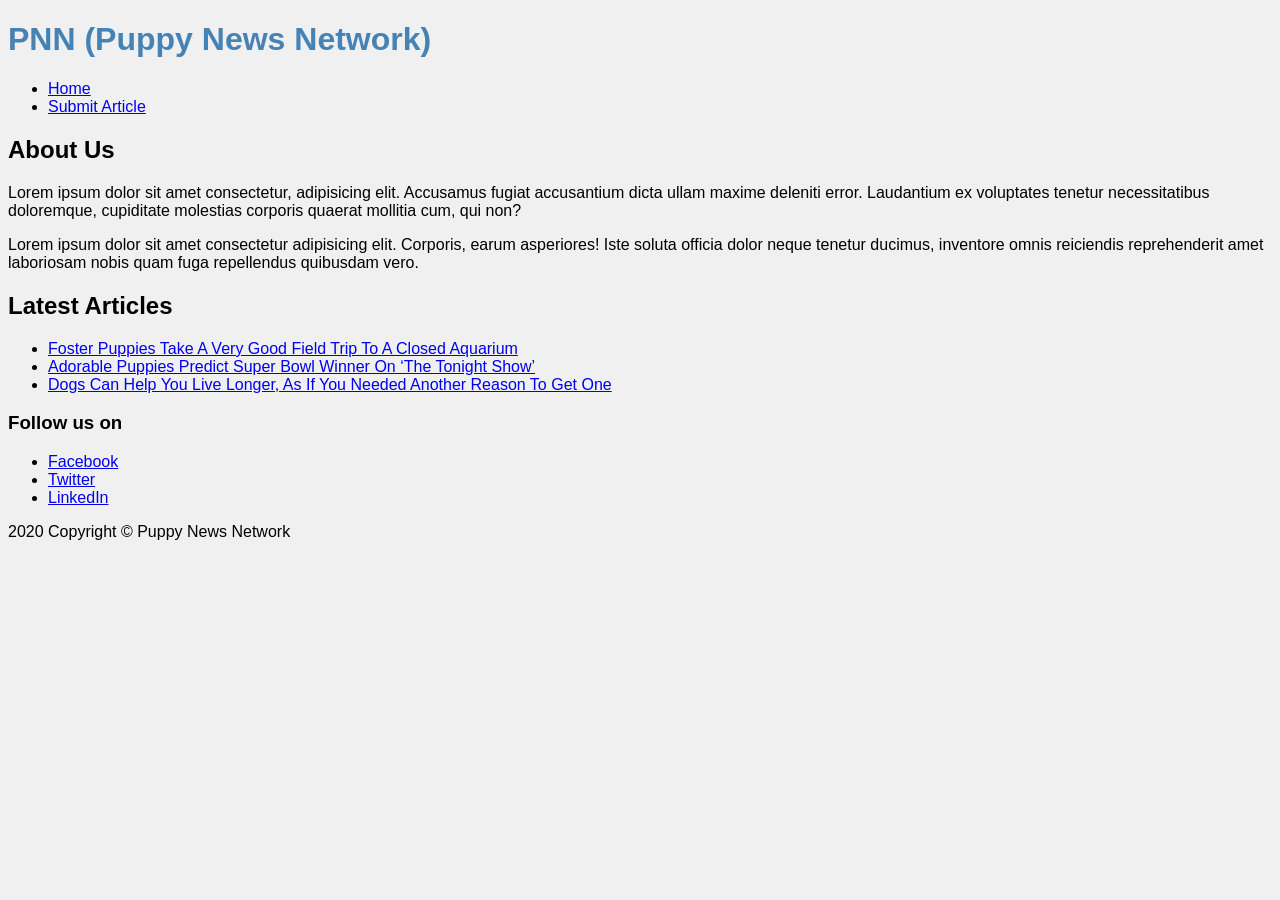
<file: module-3/01_Intro_To_HTML/tutorial-final/index.html>
<!DOCTYPE html>
<html lang="en">
<head>
  <meta charset="UTF-8">
  <meta name="viewport" content="width=device-width, initial-scale=1.0">
  <title>PNN (Puppy News Network)</title>
  <link rel="stylesheet" href="css/styles.css">
</head>
<body>

  <header>
    <h1>PNN (Puppy News Network)</h1>
    <nav>
      <ul>
        <li><a href="index.html">Home</a></li>
        <li><a href="submit.html">Submit Article</a></li>
      </ul>
    </nav>
  </header>

  <main>
    <section>
      <h2>About Us</h2>
      <p>Lorem ipsum dolor sit amet consectetur, adipisicing elit. Accusamus fugiat accusantium dicta ullam maxime
        deleniti error. Laudantium ex voluptates tenetur necessitatibus doloremque, cupiditate molestias corporis
        quaerat mollitia cum, qui non?</p>
      <p>Lorem ipsum dolor sit amet consectetur adipisicing elit. Corporis, earum asperiores! Iste soluta officia dolor
        neque tenetur ducimus, inventore omnis reiciendis reprehenderit amet laboriosam nobis quam fuga repellendus
        quibusdam vero.</p>
    </section>
    <section>
      <h2>Latest Articles</h2>
      <ul>
        <li><a href="news/puppy-aquarium.html">Foster Puppies Take A Very Good Field Trip To A Closed Aquarium</a></li>
        <li><a href="news/super-bowl.html">Adorable Puppies Predict Super Bowl Winner On ‘The Tonight Show’</a></li>
        <li><a href="news/live-longer.html">Dogs Can Help You Live Longer, As If You Needed Another Reason To Get
            One</a></li>
      </ul>
    </section>
  </main>

  <footer>
    <h3>Follow us on</h3>
    <ul>
      <li><a href="https://www.facebook.com">Facebook</a></li>
      <li><a href="https://www.twitter.com">Twitter</a></li>
      <li><a href="https://www.linkedin.com">LinkedIn</a></li>
    </ul>
    <p>2020 Copyright © Puppy News Network</p>
  </footer>

</body>
</html>
</file>
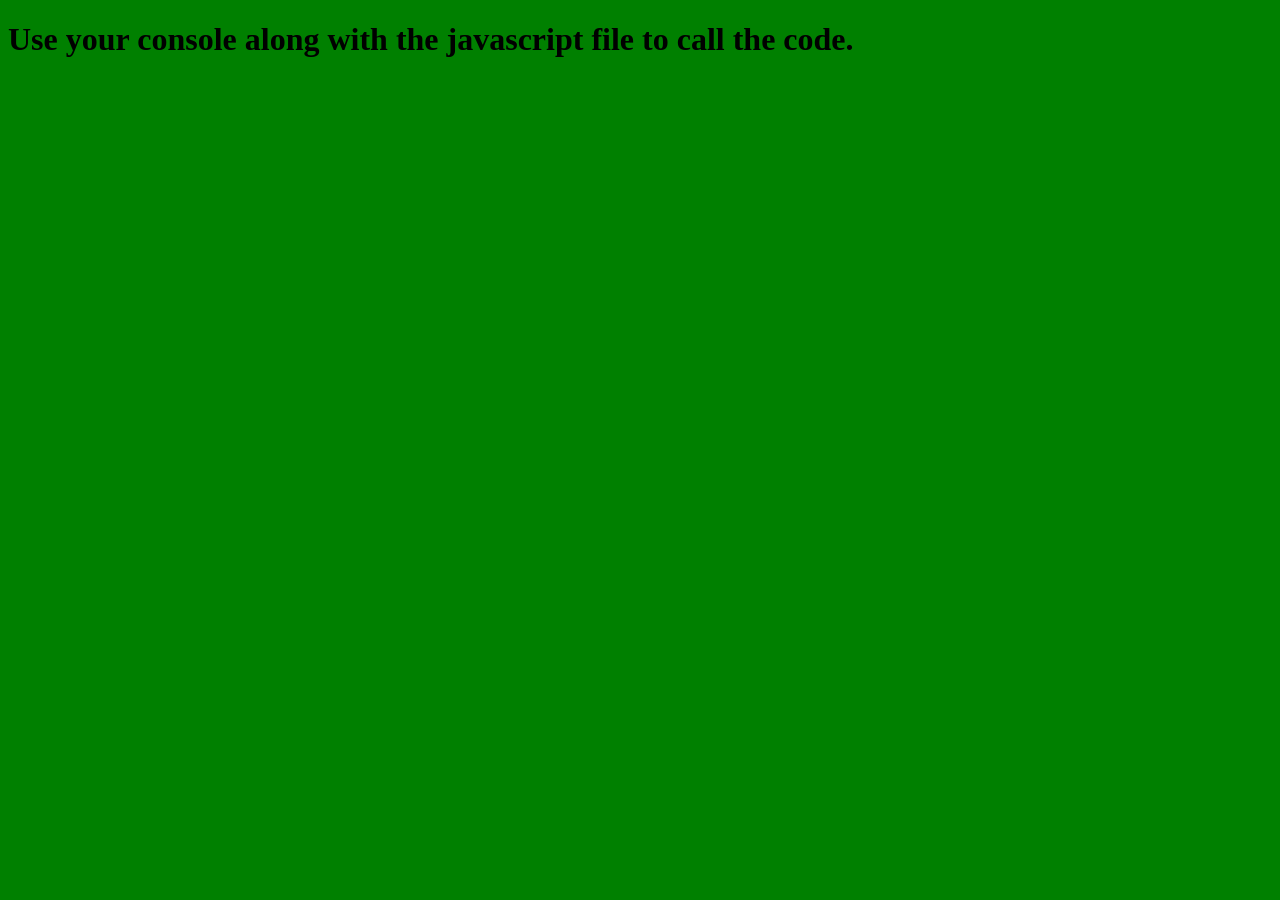
<file: module-3/05_Intro_to_JavaScript/lecture-final/index.html>
﻿<!DOCTYPE html>
<html lang="en">
<head>
    <meta charset="UTF-8">
    <meta name="viewport" content="width=device-width, initial-scale=1.0">
    <meta http-equiv="X-UA-Compatible" content="ie=edge">
    <title>Introduction to JavaScript Exercises</title>

    <!-- Reference to external javascript file -->
    <script src="script.js"></script>
</head>
<body>
    
    <h1>Use your console along with the javascript file to call the code.</h1>

</body>

<style>
    body {background-color: green;}
</style>
</html>
</file>
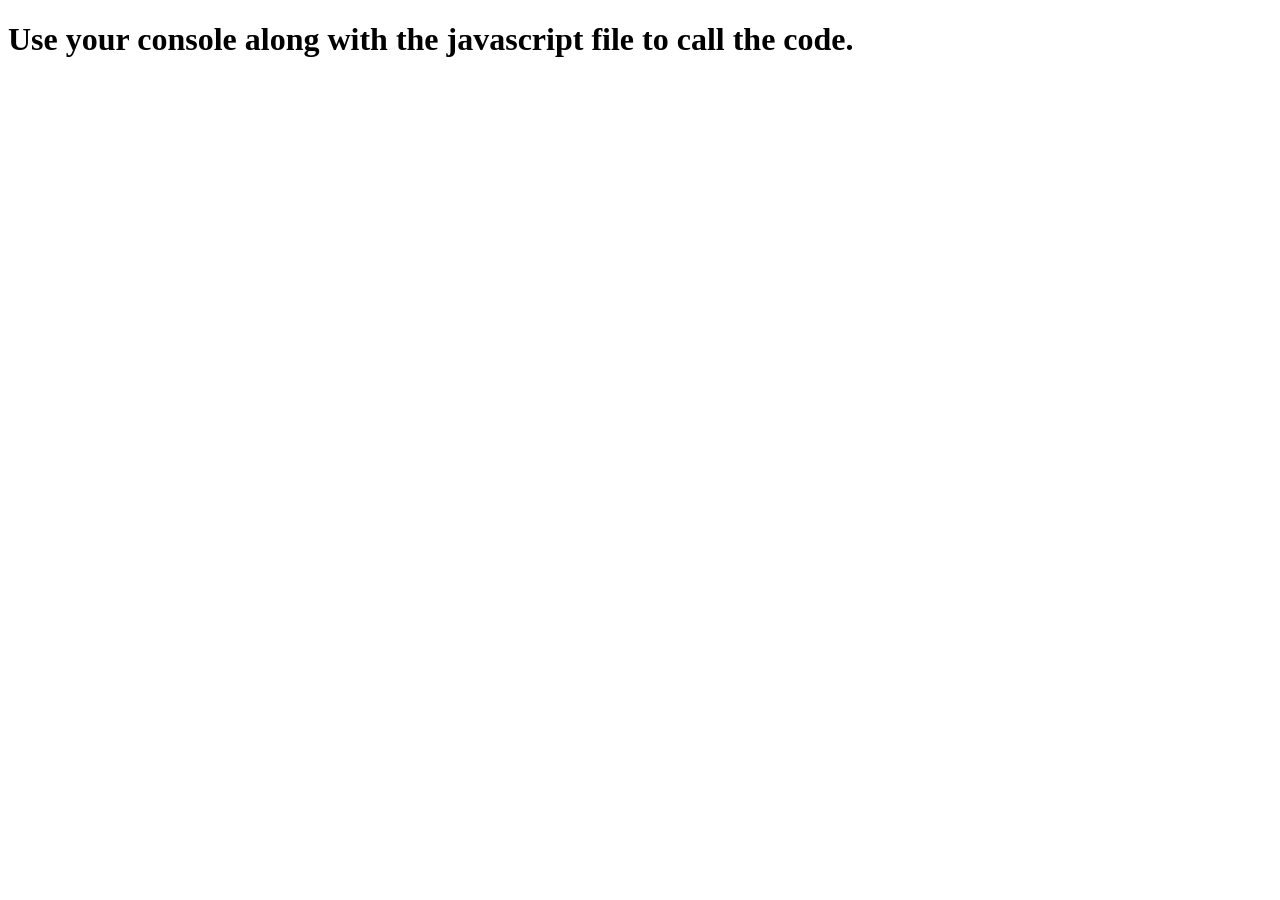
<file: module-3/05_Intro_to_JavaScript/student-lecture/index.html>
﻿<!DOCTYPE html>
<html lang="en">
<head>
    <meta charset="UTF-8">
    <meta name="viewport" content="width=device-width, initial-scale=1.0">
    <meta http-equiv="X-UA-Compatible" content="ie=edge">
    <title>Introduction to JavaScript Exercises</title>

    <!-- Reference to external javascript file -->
    <script src="script.js"></script>
</head>
<body>
    
    <h1>Use your console along with the javascript file to call the code.</h1>

</body>
</html>
</file>
<file: module-3/01_Intro_To_HTML/tutorial-final/css/styles.css>
body {
  font-family: Arial, Helvetica, sans-serif;
  background-color: #f0f0f0;
}

h1 {
  color: steelblue;
}
</file>
